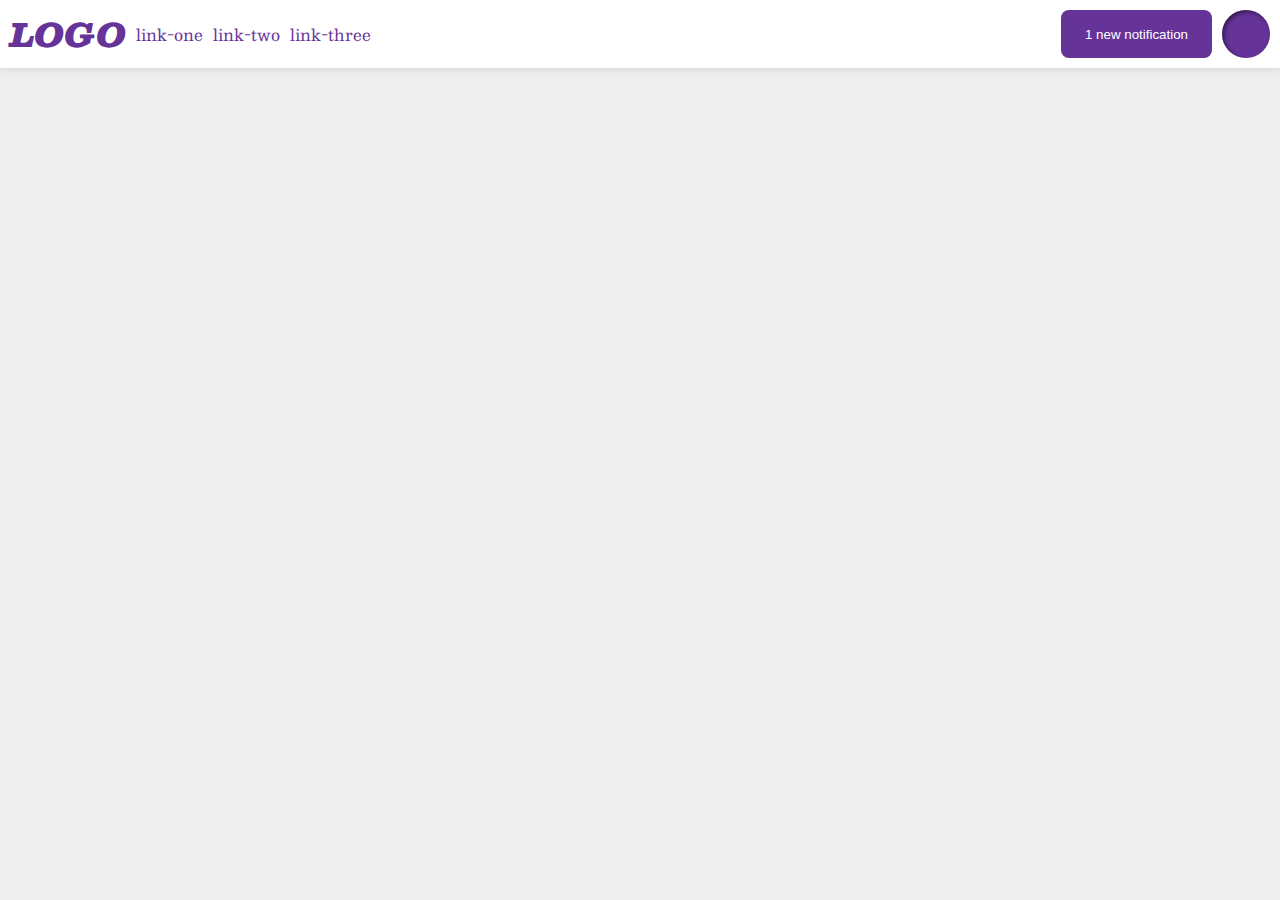
<file: flex/03-flex-header-2/index.html>
<!DOCTYPE html>
<html lang="en">
  <head>
    <meta charset="UTF-8">
    <meta http-equiv="X-UA-Compatible" content="IE=edge">
    <meta name="viewport" content="width=device-width, initial-scale=1.0">
    <title>Flex Header 2</title>
    <link rel="stylesheet" href="style.css">
  </head>
  <body>
    <div class="header">
      <div class="logo-link-container">
        <div class="logo">
          LOGO
        </div>
        <ul class="links">
          <li><a href="google.com">link-one</a></li>
          <li><a href="google.com">link-two</a></li>
          <li><a href="google.com">link-three</a></li>
        </ul>
      </div>      
      <div class="container">
        <button class="notifications">
          1 new notification
        </button>
        <div class="profile-image"></div>
      </div>      
    </div>
  </body>
</html>
</file>
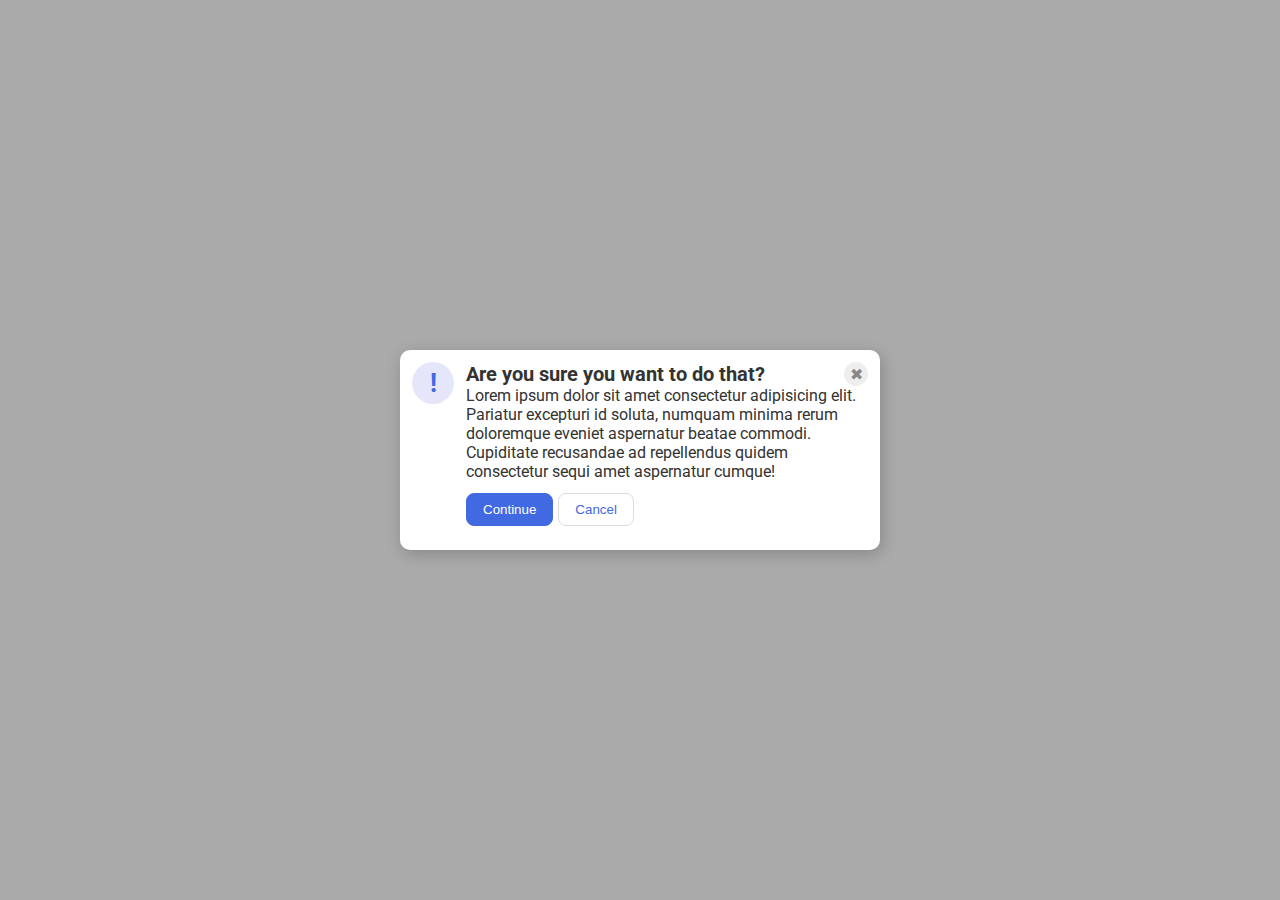
<file: flex/05-flex-modal/index.html>
<!DOCTYPE html>
<html lang="en">
  <head>
    <meta charset="UTF-8">
    <meta http-equiv="X-UA-Compatible" content="IE=edge">
    <meta name="viewport" content="width=device-width, initial-scale=1.0">
    <link rel="stylesheet" href="style.css">
    <title>Modal</title>
  </head>
  <body>
    <div class="modal">
      <div class="left-container">
        <div class="icon">!</div>
      </div>
      <div class="right-container">
        <div class="x-and-text">
          <div class="header">Are you sure you want to do that?</div>
          <button class="close-button">✖</button>
        </div>        
        <div class="text">Lorem ipsum dolor sit amet consectetur adipisicing elit. Pariatur excepturi id soluta, numquam minima rerum doloremque eveniet aspernatur beatae commodi. Cupiditate recusandae ad repellendus quidem consectetur sequi amet aspernatur cumque!</div>
        <div class="buttons">
          <button class="continue">Continue</button>
          <button class="cancel">Cancel</button>
        </div>
        
      </div>
      
    </div>
  </body>
</html>
</file>
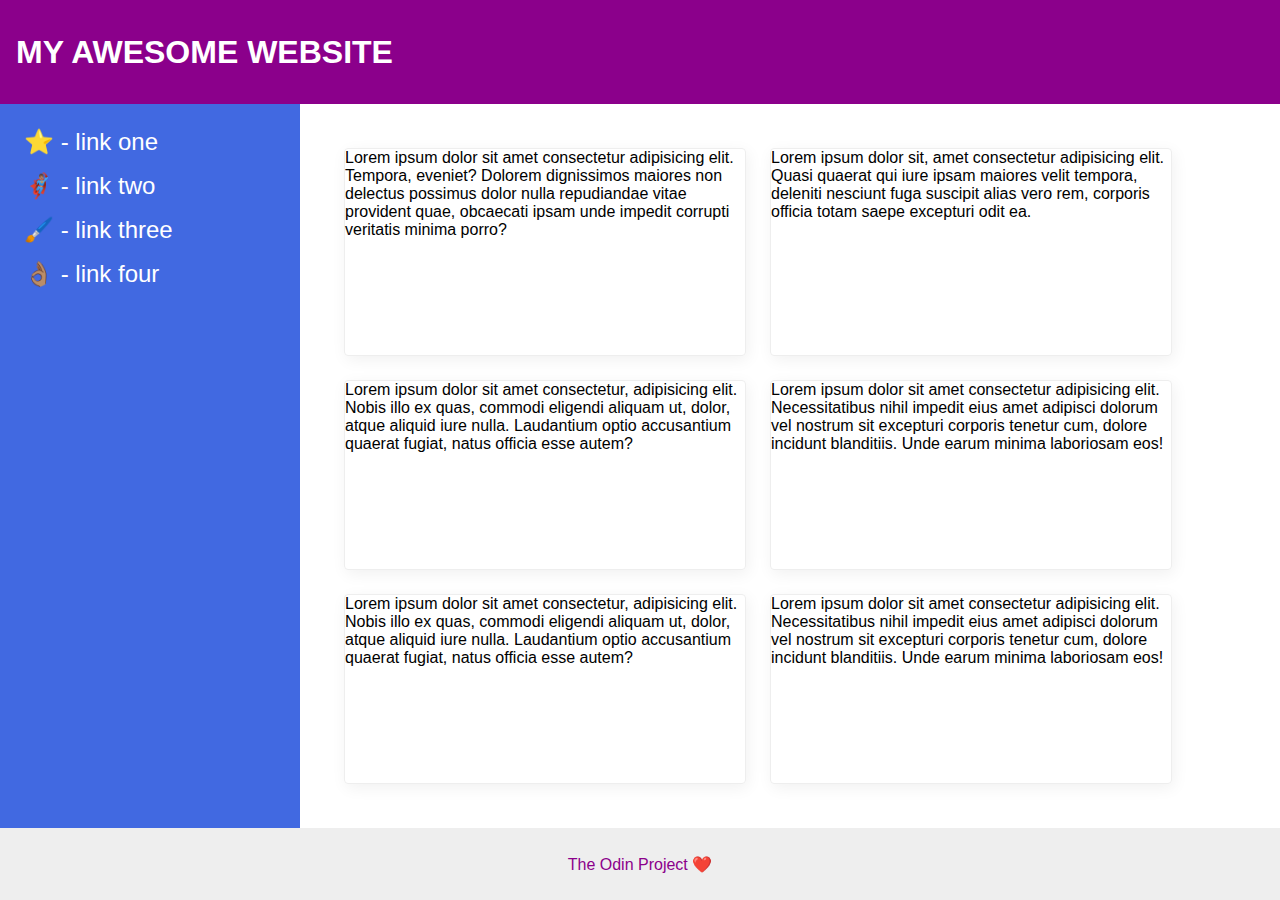
<file: flex/07-flex-layout-2/index.html>
<!DOCTYPE html>
<html lang="en">
  <head>
    <meta charset="UTF-8">
    <meta http-equiv="X-UA-Compatible" content="IE=edge">
    <meta name="viewport" content="width=device-width, initial-scale=1.0">
    <title>The Holy Grail</title>
    <link rel="stylesheet" href="style.css">
  </head>
  <body>
    <div class="header">
      MY AWESOME WEBSITE
    </div>
    
    <div class="content">
      <div class="sidebar">
        <ul>
          <li><a href="#">⭐ - link one</a></li>
          <li><a href="#">🦸🏽‍♂️ - link two</a></li>
          <li><a href="#">🖌️ - link three</a></li>
          <li><a href="#">👌🏽 - link four</a></li>
        </ul>
      </div>
      <div class="cards">
        <div class="card">Lorem ipsum dolor sit amet consectetur adipisicing elit. Tempora, eveniet? Dolorem dignissimos maiores non delectus possimus dolor nulla repudiandae vitae provident quae, obcaecati ipsam unde impedit corrupti veritatis minima porro?</div>
        <div class="card">Lorem ipsum dolor sit, amet consectetur adipisicing elit. Quasi quaerat qui iure ipsam maiores velit tempora, deleniti nesciunt fuga suscipit alias vero rem, corporis officia totam saepe excepturi odit ea.</div>
        <div class="card">Lorem ipsum dolor sit amet consectetur, adipisicing elit. Nobis illo ex quas, commodi eligendi aliquam ut, dolor, atque aliquid iure nulla. Laudantium optio accusantium quaerat fugiat, natus officia esse autem?</div>
        <div class="card">Lorem ipsum dolor sit amet consectetur adipisicing elit. Necessitatibus nihil impedit eius amet adipisci dolorum vel nostrum sit excepturi corporis tenetur cum, dolore incidunt blanditiis. Unde earum minima laboriosam eos!</div>
        <div class="card">Lorem ipsum dolor sit amet consectetur, adipisicing elit. Nobis illo ex quas, commodi eligendi aliquam ut, dolor, atque aliquid iure nulla. Laudantium optio accusantium quaerat fugiat, natus officia esse autem?</div>
        <div class="card">Lorem ipsum dolor sit amet consectetur adipisicing elit. Necessitatibus nihil impedit eius amet adipisci dolorum vel nostrum sit excepturi corporis tenetur cum, dolore incidunt blanditiis. Unde earum minima laboriosam eos!</div>
      </div>      
    </div>
    
    <div class="footer">
      The Odin Project ❤️
    </div>
  </body>
</html>
</file>
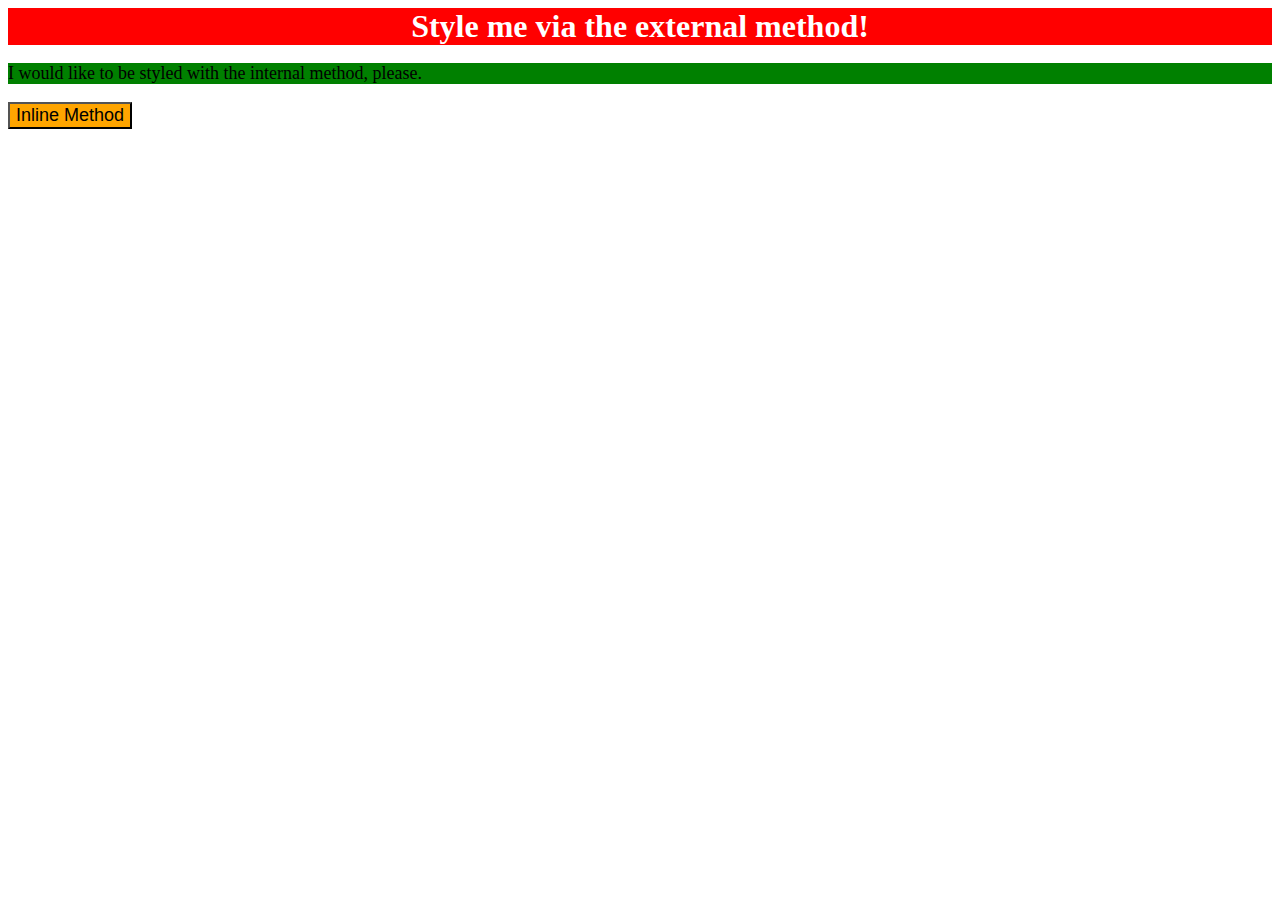
<file: foundations/01-css-methods/index.html>
<!DOCTYPE html>
<html lang="en">
  <head>
    <meta charset="UTF-8">
    <meta http-equiv="X-UA-Compatible" content="IE=edge">
    <meta name="viewport" content="width=device-width, initial-scale=1.0">
    <link rel="stylesheet" href="style.css">
    <title>Methods for Adding CSS</title>
    <style>
      p {
        background-color: green;
        font-size:18px;
      }
    </style>
  </head>
  <body>
    <div>Style me via the external method!</div>
    <p>I would like to be styled with the internal method, please.</p>
    <button style="background-color: orange; font-size: 18px;">Inline Method</button>
  </body>
</html>
</file>
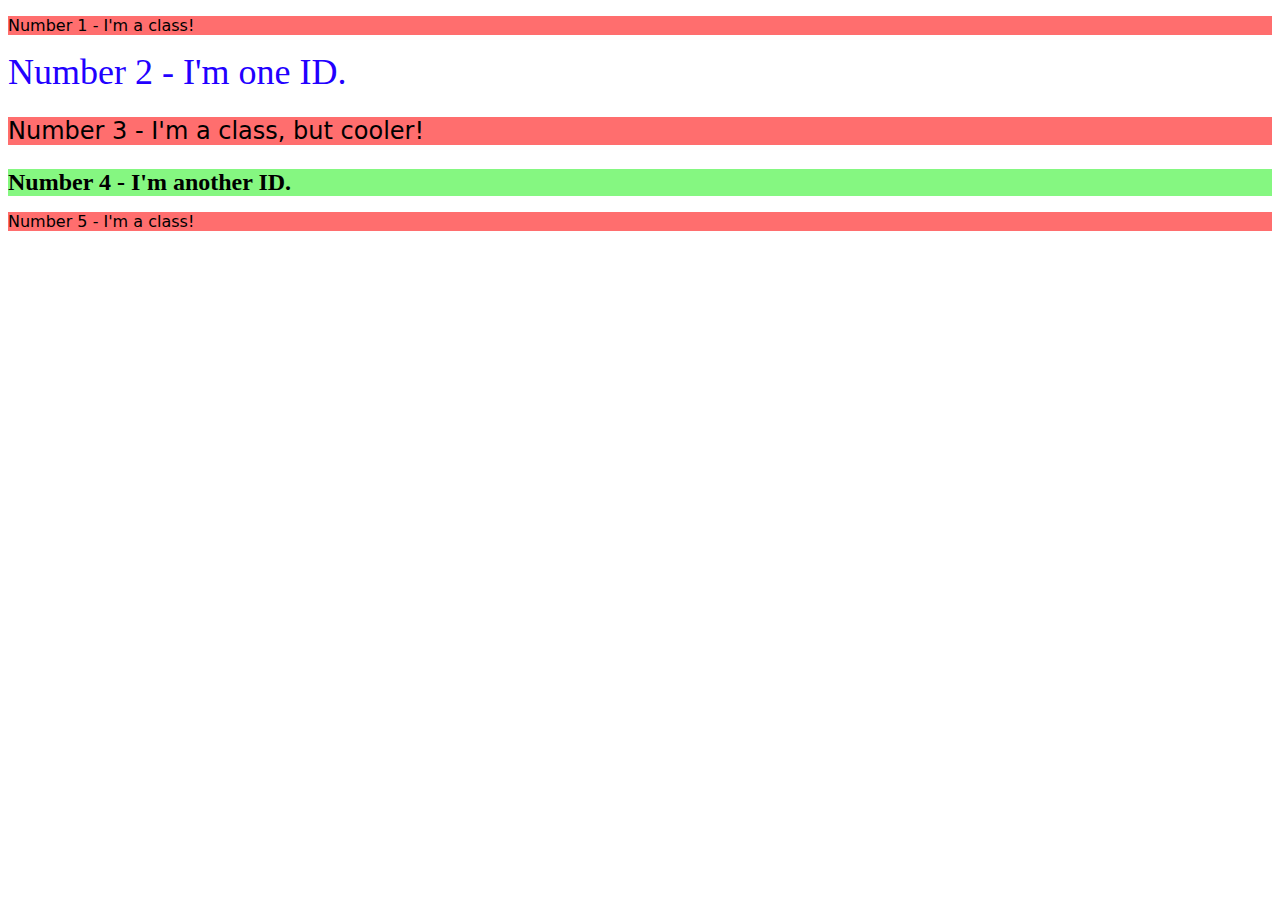
<file: foundations/02-class-id-selectors/index.html>
<!DOCTYPE html>
<html lang="en">
  <head>
    <meta charset="UTF-8">
    <meta http-equiv="X-UA-Compatible" content="IE=edge">
    <meta name="viewport" content="width=device-width, initial-scale=1.0">
    <title>Class and ID Selectors</title>
    <link rel="stylesheet" href="style.css">
  </head>
  <body>
    <p class="odd">Number 1 - I'm a class!</p>
    <div id="one">Number 2 - I'm one ID.</div>
    <p class="odd cooler">Number 3 - I'm a class, but cooler!</p>
    <div id="another">Number 4 - I'm another ID.</div>
    <p class="odd">Number 5 - I'm a class!</p>
  </body>
</html>
</file>
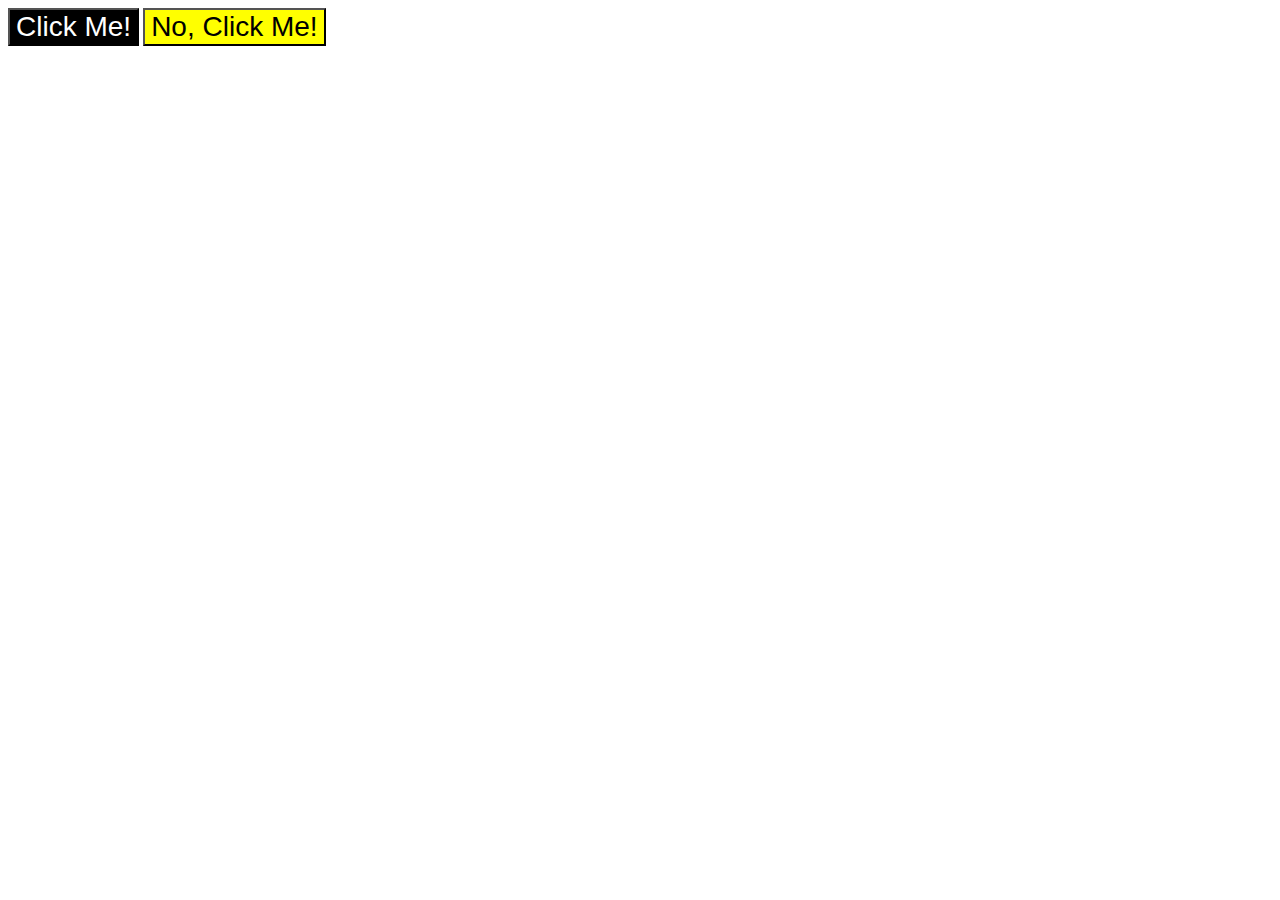
<file: foundations/03-grouping-selectors/index.html>
<!DOCTYPE html>
<html lang="en">
  <head>
    <meta charset="UTF-8">
    <meta http-equiv="X-UA-Compatible" content="IE=edge">
    <meta name="viewport" content="width=device-width, initial-scale=1.0">
    <title>Grouping Selectors</title>
    <link rel="stylesheet" href="style.css">
  </head>
  <body>
    <button class="one">Click Me!</button>
    <button class="two">No, Click Me!</button>
  </body>
</html>
</file>
<file: flex/03-flex-header-2/style.css>
/* this is some magical font-importing.  
you'll learn about it later. */
@import url('https://fonts.googleapis.com/css2?family=Besley:ital,wght@0,400;1,900&display=swap');

body {
  margin: 0;
  background: #eee;
  font-family: Besley, serif;
}

.header {
  background: white;
  border-bottom: 1px solid #ddd;
  box-shadow: 0 0 8px rgba(0,0,0,.1);
  display: flex;
}

.profile-image {
  background: rebeccapurple;
  box-shadow: inset 2px 2px 4px rgba(0,0,0,.5);
  border-radius: 50%;
  width: 48px;
  height: 48px;
}

.logo {
  color: rebeccapurple;
  font-size: 32px;
  font-weight: 900;
  font-style: italic;
  padding-right: 5px;
}

button {
  border: none;
  border-radius: 8px;
  background: rebeccapurple;
  color: white;
  padding: 8px 24px;
}

a {
  /* this removes the line under our links */
  text-decoration: none;
  color: rebeccapurple;
}

ul {
  list-style-type: none;
  display: flex;
  justify-content: space-between;
  padding-inline-start: 0px;
}

ul li {
  padding-left: 5px;
  padding-right: 5px;
}

.container {
  display:flex;
  margin-left: auto;
  justify-content: center;
  align-content: space-around;
  padding: 10px;
  gap: 10px;
}

.logo-link-container {
  display:flex;
  justify-content: space-evenly;
  padding-left: 10px;
  align-items: center;
}
</file>
<file: flex/05-flex-modal/style.css>
@import url('https://fonts.googleapis.com/css2?family=Roboto:wght@400;700&display=swap');

html, body {
  height: 100%;
}

body {
  font-family: Roboto, sans-serif;
  margin: 0;
  background: #aaa;
  color: #333;
  /* I'll give you this one for free lol */
  display: flex;
  align-items: center;
  justify-content: center;
}

.header {
  font-weight: bold;
  font-size: 20px;
}

.buttons {
  display: flex;
  margin: 12px 0px;
  gap:5px;
}

.left-container {
  display: flex;
  margin: 12px 0px 12px 12px;
}

.right-container {
  display: flex;
  flex-direction: column;
  margin: 12px;
}

.x-and-text {
  display:flex;
  justify-content: space-between;
}

.modal {
  display: flex;
  background: white;
  width: 480px;
  border-radius: 10px;
  box-shadow: 2px 4px 16px rgba(0,0,0,.2);
}

.icon {
  color: royalblue;
  font-size: 26px;
  font-weight: 700;
  background: lavender;
  width: 42px;
  height: 42px;
  border-radius: 50%;
  display: flex;
  align-items: center;
  justify-content: center;
}

.close-button {
  background: #eee;
  border-radius: 50%;
  color: #888;
  font-weight: 400;
  font-size: 16px;
  height: 24px;
  width: 24px;
  display: flex;
  align-items: center;
  justify-content: center;
  border: 1px solid #eee;
  padding: 0;
}

button {
  cursor: pointer;
  padding: 8px 16px;
  border-radius: 8px;
}

button.continue {
  background: royalblue;
  border: 1px solid royalblue;
  color: white;
}

button.cancel {
  background: white;
  border: 1px solid #ddd;
  color: royalblue;
}
</file>
<file: flex/07-flex-layout-2/style.css>
body {
  font-family: -apple-system, BlinkMacSystemFont, 'Segoe UI', Roboto, Oxygen, Ubuntu, Cantarell, 'Open Sans', 'Helvetica Neue', sans-serif;
  margin: 0;
  min-height: 100vh;
  display: flex;
  flex-direction: column;
  justify-content: space-between;
}

.header {
  height: 72px;
  background: darkmagenta;
  color: white;
  display: flex;
  font-size: 32px;
  font-weight: 900;
  padding: 16px;
  align-items: center;
}

.footer {
  height: 72px;
  background: #eee;
  color: darkmagenta;
  display: flex;
  justify-content: center;
  align-items: center;
}

.sidebar {
  width: 300px;
  padding: 16px;
  flex-shrink:0;
  background: royalblue;
  box-sizing: border-box;
  display: flex;
}

.card {
  border: 1px solid #eee;
  box-shadow: 2px 4px 16px rgba(0,0,0,.06);
  border-radius: 4px;
  width: 45%;
  margin: 12px;
  inline-size: 400px;
}

.content {
  display: flex;
  flex: 1;
}

.cards {
  display: flex;
  flex-wrap: wrap;
  padding: 32px;
}

ul {
  text-decoration: none;
  list-style-type: none;
  padding: 0px;
  margin: 0px;
  font-size: 24px;
}

ul li {
  padding: 8px;
}

a {
  color: white;
  text-decoration: none;
}
</file>
<file: foundations/01-css-methods/style.css>
div {
    background-color: red;
    color: white;
    font-size: 32px;
    text-align: center;
    font-weight:bold;
}
</file>
<file: foundations/02-class-id-selectors/style.css>
.odd {
    background-color: #ff6e6e;
    font-family: 'Verdana', 'DejaVu Sans', sans-serif;
}

#one {
    color:#2200ff;
    font-size: 36px;    
}

.odd.cooler {
    font-size: 24px;
}

#another
{
    background-color: #85f781;
    font-size: 24px;
    font-weight: bold;
}
</file>
<file: foundations/03-grouping-selectors/style.css>
.one {
    color:white;
    background-color: black;
}

.two {
    background-color: yellow;
}

.one, .two {
    font-size: 28px;
    font-family: Helvetica, "Times New Roman", sans-serif;
}
</file>
